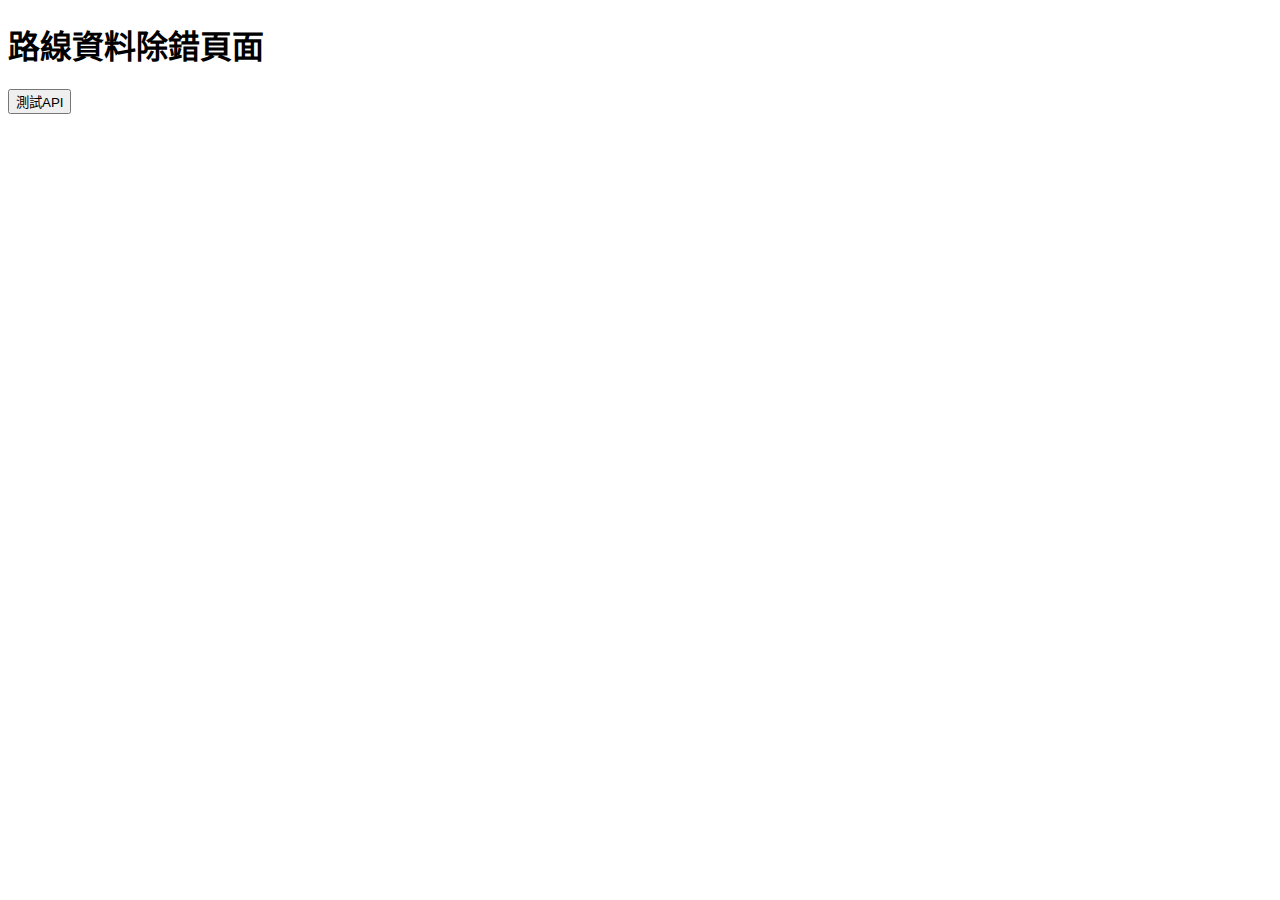
<file: debug.html>
<!DOCTYPE html>
<html lang="zh-TW">
<head>
    <meta charset="UTF-8">
    <meta name="viewport" content="width=device-width, initial-scale=1.0">
    <title>Debug - 路線資料</title>
</head>
<body>
    <h1>路線資料除錯頁面</h1>
    <button onclick="testAPI()">測試API</button>
    <div id="output"></div>

    <script>
        async function testAPI() {
            const output = document.getElementById('output');
            try {
                console.log('開始測試API...');
                const response = await fetch('/api/routes');
                console.log('回應狀態:', response.status);
                
                const data = await response.json();
                console.log('資料結構:', Object.keys(data));
                
                if (data.success && data.routes.length > 0) {
                    const firstRoute = data.routes[0];
                    console.log('第一筆資料的欄位:', Object.keys(firstRoute));
                    
                    output.innerHTML = `
                        <h3>API測試成功</h3>
                        <p>總筆數: ${data.routes.length}</p>
                        <p>統計: ${JSON.stringify(data.statistics)}</p>
                        <h4>第一筆資料:</h4>
                        <pre>${JSON.stringify(firstRoute, null, 2)}</pre>
                    `;
                } else {
                    output.innerHTML = `<p style="color: red;">API回傳失敗: ${data.error || '未知錯誤'}</p>`;
                }
            } catch (error) {
                console.error('錯誤:', error);
                output.innerHTML = `<p style="color: red;">連線錯誤: ${error.message}</p>`;
            }
        }
    </script>
</body>
</html>
</file>
